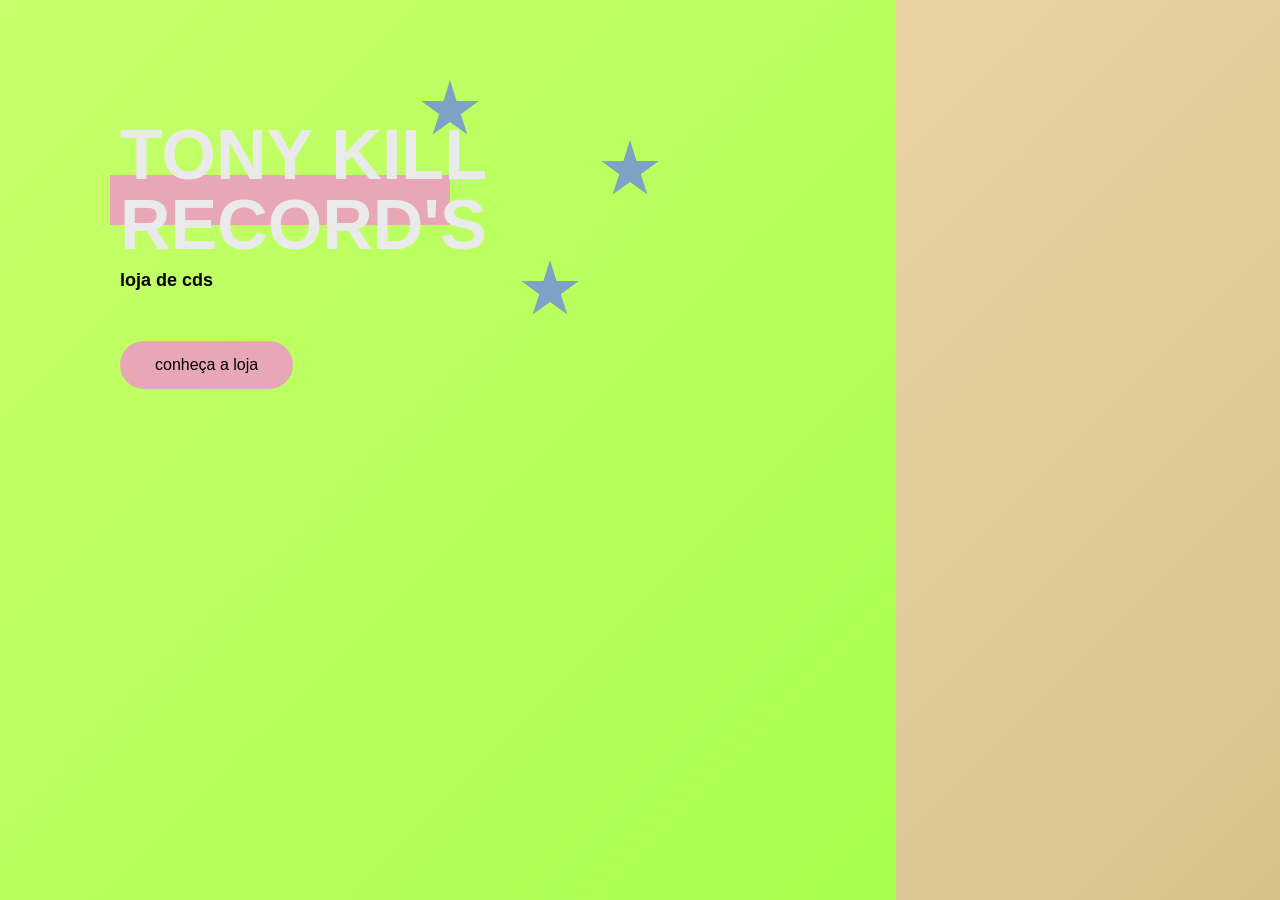
<file: loja/inicio.html>
<!DOCTYPE html>
<html lang="pt-br">
<head>
<meta charset="UTF-8">
<title>Tony Kill Records</title>

<style>

*{
    margin:0;
    padding:0;
    box-sizing:border-box;
    font-family: Arial, Helvetica, sans-serif;
}

body{
    height:100vh;
}

/* fundo dividido */
.container{
    display:flex;
    height:100vh;
}

/* lado verde */
.left{
    width:70%;
    background:linear-gradient(135deg,#c8ff6c,#a8ff4d);
    position:relative;
    padding:120px;
}

/* lado bege */
.right{
    width:30%;
    background:linear-gradient(135deg,#e9d3a4,#d8c28c);
}

/* faixa rosa */
.highlight{
    position:absolute;
    width:340px;
    height:50px;
    background:#e7a7b7;
    top:175px;
    left:110px;
    z-index:1;
}

/* titulo */
h1{
    font-size:70px;
    color:#eaeaea;
    font-weight:900;
    line-height:70px;
    position:relative;
    z-index:2;
}

.subtitle{
    margin-top:10px;
    font-size:18px;
    font-weight:bold;
}

/* botão */
button{
    margin-top:50px;
    padding:15px 35px;
    border:none;
    border-radius:30px;
    background:#e7a7b7;
    font-size:16px;
    cursor:pointer;
}

/* estrelas */
.star{
    position:absolute;
    width:60px;
    height:60px;
    background:#7da2c4;
    clip-path:polygon(
        50% 0%, 
        61% 35%, 
        98% 35%, 
        68% 57%, 
        79% 91%, 
        50% 70%, 
        21% 91%, 
        32% 57%, 
        2% 35%, 
        39% 35%
    );
}

.star1{
    top:80px;
    left:420px;
}

.star2{
    top:140px;
    left:600px;
}

.star3{
    top:260px;
    left:520px;
}

</style>
</head>

<body>

<div class="container">

<div class="left">

<div class="highlight"></div>

<h1>TONY KILL<br>RECORD'S</h1>

<p class="subtitle">loja de cds</p>

<button>conheça a loja</button>

<div class="star star1"></div>
<div class="star star2"></div>
<div class="star star3"></div>

</div>

<div class="right"></div>

</div>

</body>
</html>
</file>
